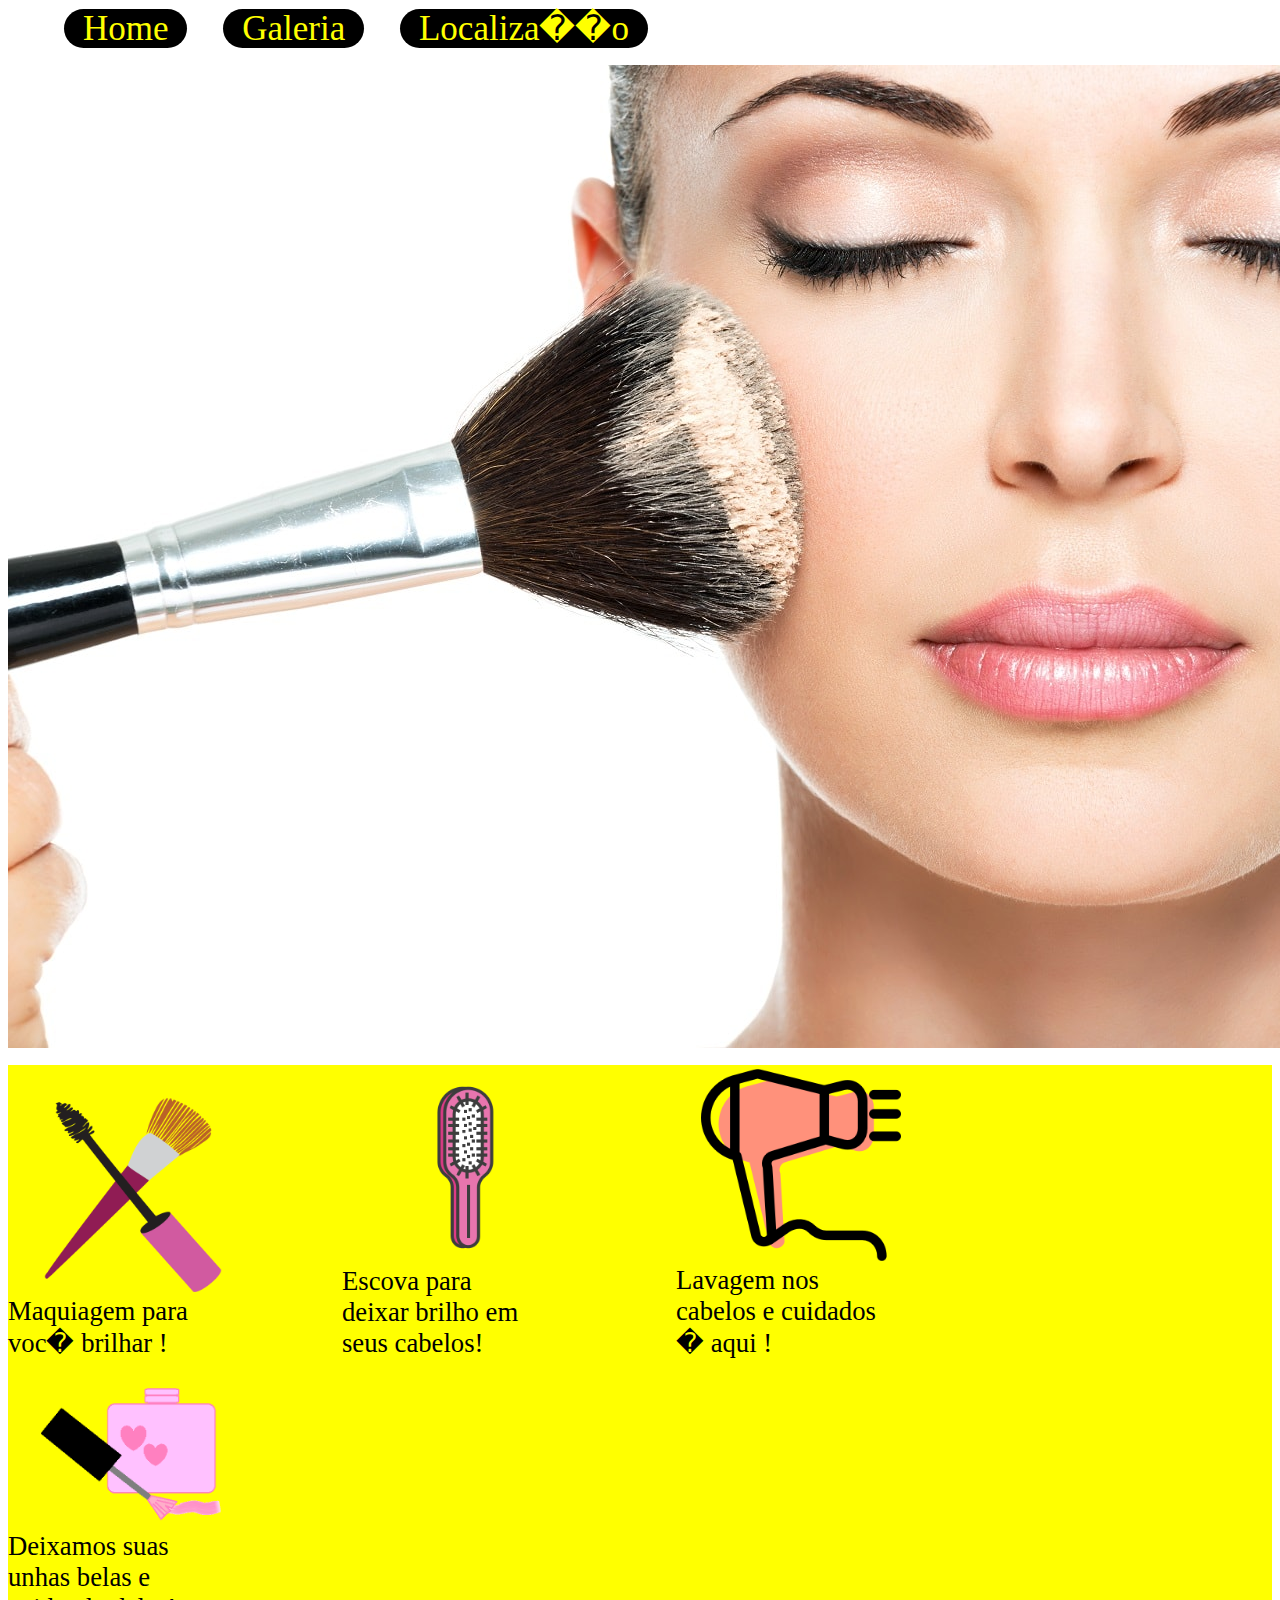
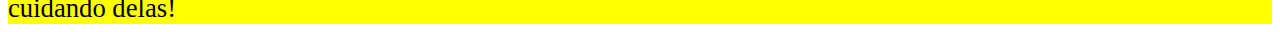
<file: index.html>
<html>
	<head>
		<title>Menu</title>
		<link rel=stylesheet type="text/css" href="menu.css"/>
	</head>
	<body>
		<nav id="menu">
		<ul>
		<li><a href="index.html">Home</a></li>
		<li><a href="fotos.html">Galeria</a></li>
		<li><a href="local.html">Localiza��o</a></li>
		</ul>
		</nav>
		<div id="home">
		<img src="maquiagem.jpg">
		</div>
		<div id=rodape>
		   
		<div class="img">
                       <img src="icone.png">
			Maquiagem para voc� brilhar !
		</div>
		  
		<div class="img">
			<img src="cabelo.png">
			Escova para deixar brilho em seus cabelos!

		</div>
		   
		<div class="img">
			<img src="cabe.png">
			Lavagem nos cabelos e cuidados � aqui !
		</div>
		<div class="img">
		    
			<img src="esmalte.png">
			Deixamos suas unhas belas e cuidando delas! 
		</div>
		</div>
	</body>
</html>
</file>
<file: menu.css>
nav#menu ul li {
display:inline;
text-decoration:none;
margin: 1.0em 1.0em 1.0em 1.0em;
list-style:none;

}

nav#menu li a:link {
text-decoration:none;
list-style:none;
color:yellow;
background-color:black;
font-size:35px;
border-radius:50px;
padding-left:0.5cm;
padding-right:0.5cm;
}
nav#menu li a:visited{
background-color: yellow;
color:black;
}
nav#menu li a:hover{
background-color:black;
color:yellow;
}
nav#menu li a:active{
background-color:grey;
color:white;
}

#home{
width:2000px;
height:1000px;
}
#fotos{
display:inline-block;
}
#fotos img{
margin-right:25px;
margin-left:25px;
margin-top:25px;
}

#mapa{
text-align:center;
}

#rodape{
background-color:yellow;
display:inline-block;
}
#rodape img{
margin-left:25px;
margin-right:105px;
width:200px;
}
.img{
 width:200px;
display:inline-block;
margin-right:130px;
font-size:20pt;
}
</file>
